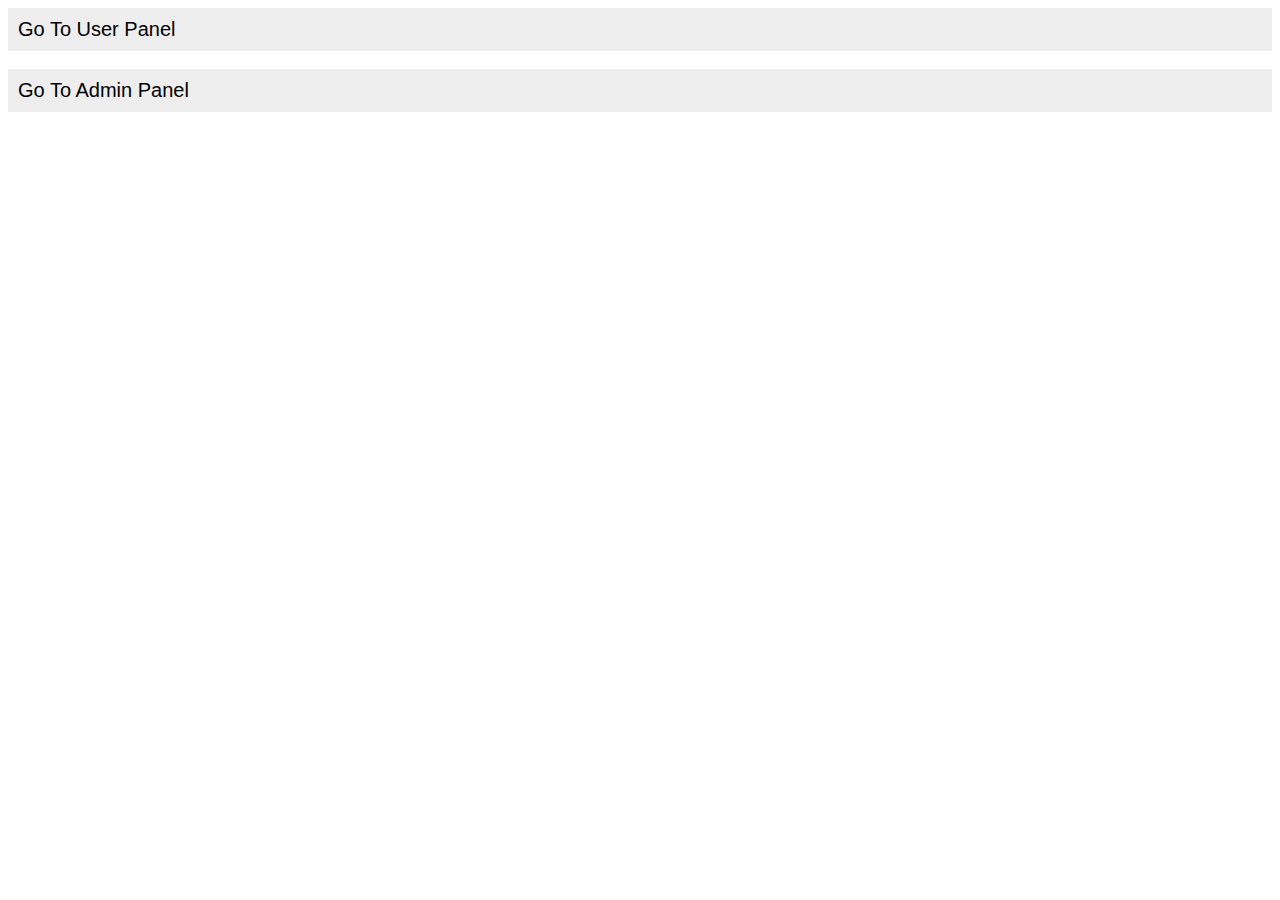
<file: index.html>
<!DOCTYPE html>
<html lang="en">
<head>
    <meta charset="UTF-8">
    <meta http-equiv="X-UA-Compatible" content="IE=edge">
    <meta name="viewport" content="width=device-width, initial-scale=1.0">
    <title>Document</title>
    <style>
        a{
            padding: 10px;
            display: block;
            background: #eee;
            font-family: Arial, Helvetica, sans-serif;
            font-size: 20px;
            color: #000;
            text-decoration: none;
        }
    </style>
</head>
<body>
    <a href="User">Go To User Panel</a>
    <br>
    <a href="Admin">Go To Admin Panel</a>
</body>
</html>
</file>
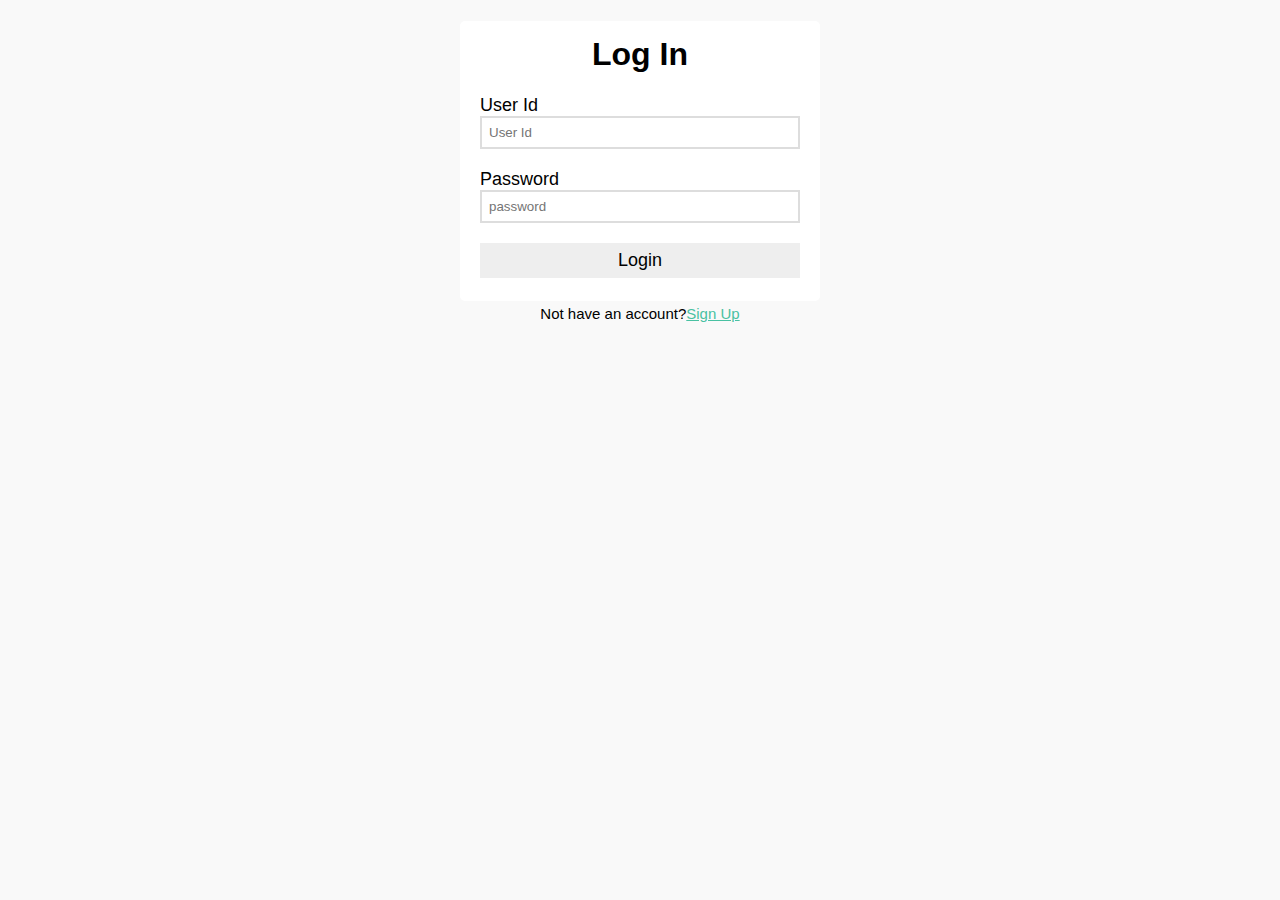
<file: User/login.html>
<!DOCTYPE html>
<html lang="en">
<head>
    <meta charset="UTF-8">
    <meta http-equiv="X-UA-Compatible" content="IE=edge">
    <meta name="viewport" content="width=device-width, initial-scale=1.0">
    <title>log in</title>
    <style>
        *{
            box-sizing: border-box;
        }
        body{
            background-color: #f9f9f9;
            font-family: Arial, Helvetica, sans-serif;
        }
        .main-section{
            margin: 0 auto;

        }
        .login-box{
            max-width: 360px;
            height: 280px;
            margin: auto;
            background-color: #ffff;
            border-radius: 5px;
        }
        h1{
            text-align: center;
            padding-top: 15px;
        }
        form{
            margin: 20px;
        }
        form label{
            display: flex;
            margin-top: 20px;
            font-size: 18px;

        }
        form input{
            width: 100%;
            padding: 7px;
            border: none;
            border: 2px solid #ddd;
            outline: none;

        }
        input[type="submit"]{
            height: 35px;
            margin-top: 20px;
            border: none;
            background-color: #eee;
            color: #000;
            font-size: 18px;
            cursor: pointer;
        }
        p{
            text-align: center;
            margin-top: 4px;
            font-size: 15px;
            color: #000;


        }
        p a{
            color: #49c1a2;
        }


    </style>
</head>
<body>
    <section class="main-section">
    <div class="login-box">
        <h1>Log In</h1>
        <form action="">
            <label for="">User Id</label>
            <input type="text" placeholder="User Id">
            <label for="">Password</label>
            <input type="password" placeholder="password">
            <input type="submit" value="Login">
        </form>
    </div>
    <p>Not have an account?<a href="#">Sign Up</a></p>
</section>
</body>
</html>
</file>
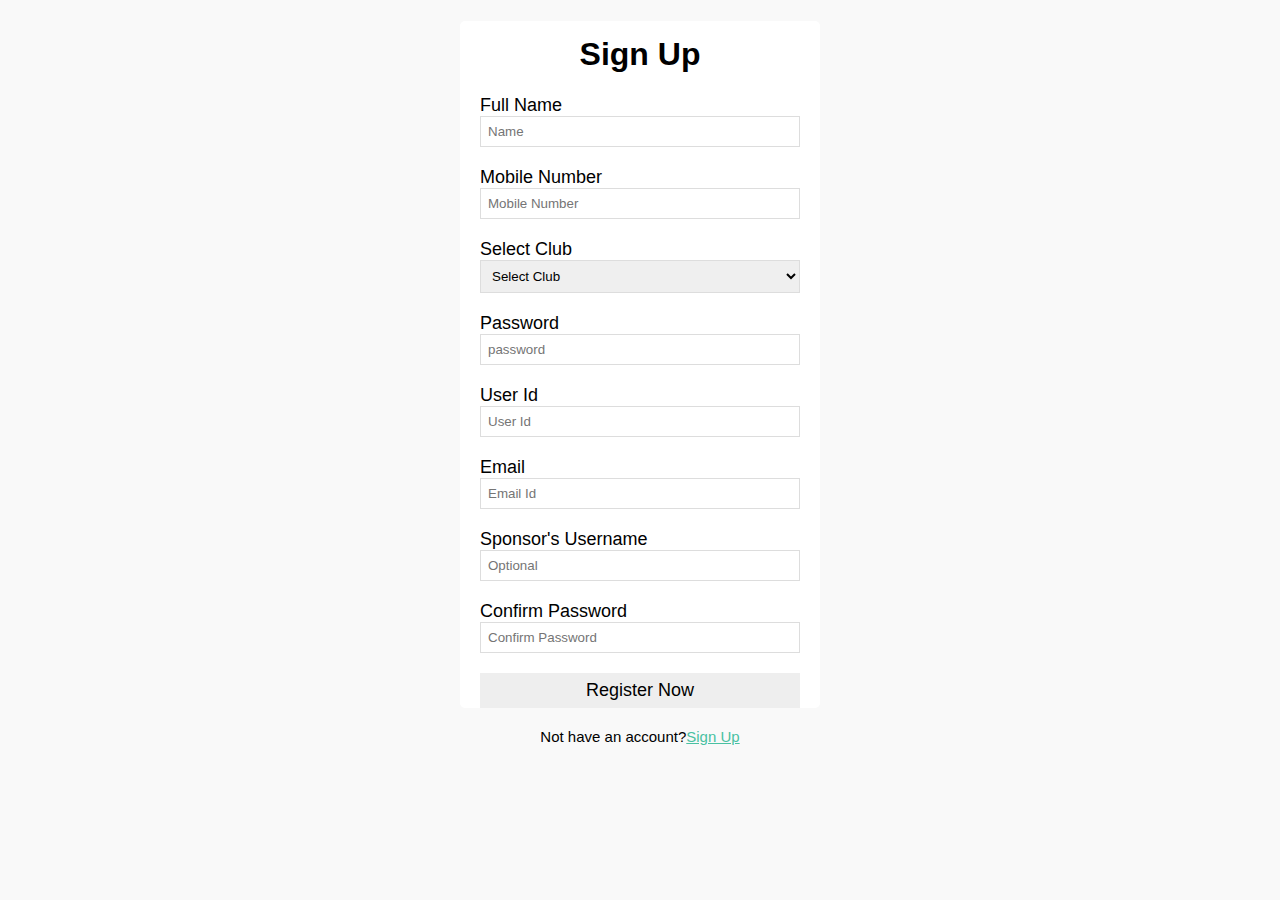
<file: User/sign up.html>
<!DOCTYPE html>
<html lang="en">
<head>
    <meta charset="UTF-8">
    <meta http-equiv="X-UA-Compatible" content="IE=edge">
    <meta name="viewport" content="width=device-width, initial-scale=1.0">
    <title>sign up</title>
    <style>
        *{
            box-sizing: border-box;
        }
        body{
            background-color: #f9f9f9;
            font-family: Arial, Helvetica, sans-serif;
        }
        .main-section{
            margin: 0 auto;

        }
        .signup-box{
            width: 360px;
            margin: auto;
            background-color: #ffff;
            border-radius: 5px;
        }
        h1{
            text-align: center;
            padding-top: 15px;
        }
        form{
            margin: 20px;
        }
        form label{
            display: flex;
            margin-top: 20px;
            font-size: 18px;

        }
        form input{
            width: 100%;
            padding: 7px;
            border: none;
            border: 1px solid #ddd;
            outline: none;

        }
        select{
            width: 100%;
            padding: 7px;
            border: none;
            border: 1px solid #ddd;
            outline: none;
        }
        input[type="button"]{
            height: 35px;
            margin-top: 20px;
            border: none;
            background-color: #eee;
            color: #000;
            font-size: 18px;
        }
        p{
            text-align: center;
            margin-top: 4px;
            font-size: 15px;
            color: #000;


        }
        p a{
            color: #49c1a2;
        }


    </style>
</head>
<body>
    <section class="main-section">
    <div class="signup-box">
        <h1>Sign Up</h1>
        <form action="">
            <label for="">Full Name</label>
            <input type="text" placeholder="Name">
            <label for="">Mobile Number</label>
            <input type="number" placeholder="Mobile Number">
            <label for="">Select Club</label>
                <select name="" id="Club">
                <option value="Club">Select Club</option>
                <option value="green club">GREEN CLUB</option>
                <option value="green club">GREEN CLUB</option>
                <option value="green club">GREEN CLUB</option>
                <option value="green club">GREEN CLUB</option>
                <option value="green club">GREEN CLUB</option>
                <option value="green club">GREEN CLUB</option>
                <option value="green club">GREEN CLUB</option>
                <option value="green club">GREEN CLUB</option>
                <option value="green club">GREEN CLUB</option>
                <option value="green club">GREEN CLUB</option>
                <option value="green club">GREEN CLUB</option>
                <option value="green club">GREEN CLUB</option>
            </select>
            
            <label for="">Password</label>
            <input type="password" placeholder="password">
            <label for="">User Id</label>
            <input type="text" placeholder="User Id">
            <label for="">Email</label>
            <input type="email" placeholder="Email Id">
            <label for="">Sponsor's Username</label>
            <input type="text" placeholder="Optional">
            <label for="">Confirm Password</label>
            <input type="password" placeholder="Confirm Password">
            <input type="button" value="Register Now">
        </form>
    </div>
    <p>Not have an account?<a href="#">Sign Up</a></p>
    
</section>
</body>
</html>
</file>
